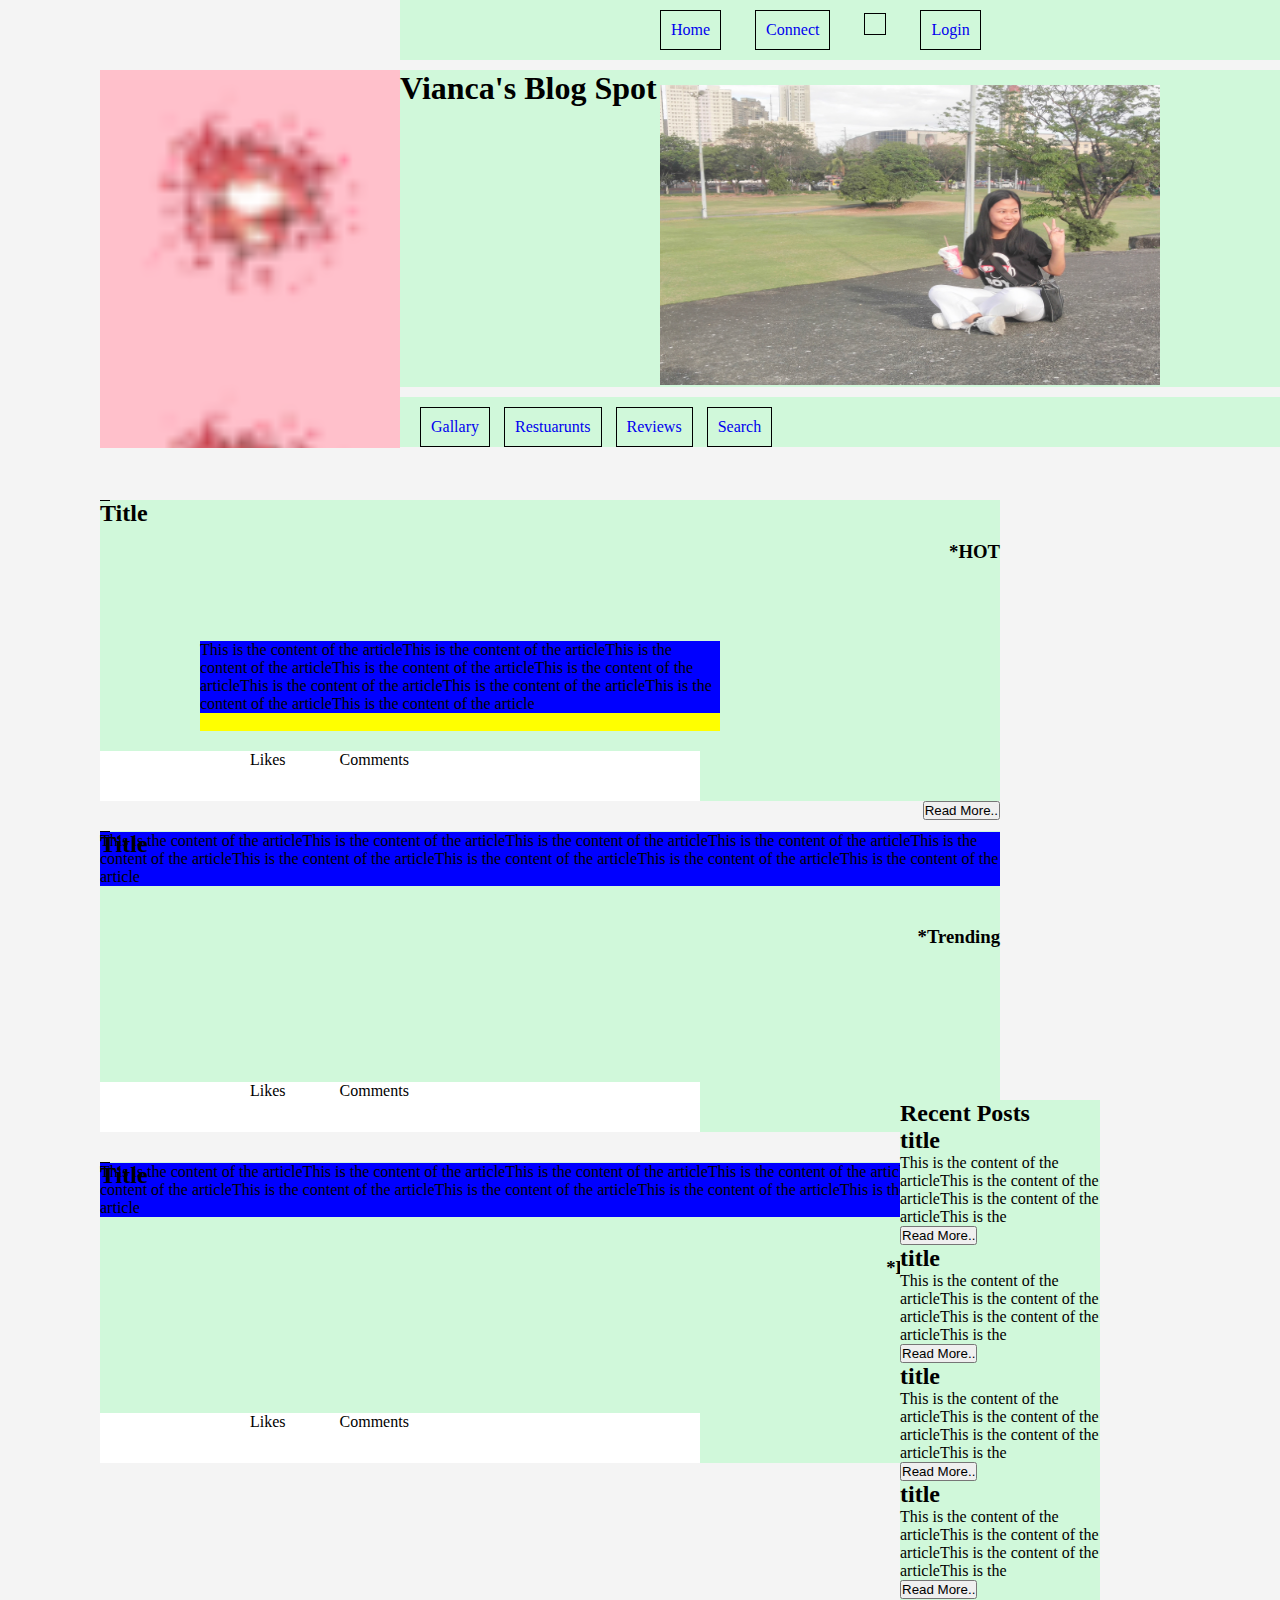
<file: index.html>
<!DOCTYPE html>

<html lang="en" dir="ltr">
  <head>
    <link rel="stylesheet" href="style.css">
    <meta charset="UTF-8">
    <title>Vianca Blog Spot</title>
  </head>

  <body>
    <div class="container">
      <header>
        <nav>
          <div class="logo">

          </div>
          <ul>
            <li><a href="index.html">Home</a></li>
            <li><a href="#">Connect</a></li>
            <li><a href="#"></a></li>
            <li><a href="#">Login</a></li>
          </ul>
        </nav>
        <div class="header_logo">
        </div>
          <div class="main_image">
            <h1>Vianca's Blog Spot</h1>
              <div class="navigation">
                <ul>
                  <li><a href="#">Gallary</a></li>
                  <li><a href="#">Restuarunts</a></li>
                  <li><a href="#">Reviews</a></li>
                  <li><a href="#">Search</a></li>
                </ul>
              </div>
          </div>

      </header>
      <div class="empty_1">
      </div>
      <section>
        <article class="hot_article">
          <h2>Title</h2>

          <div class="content">

            <p>This is the content of the articleThis is the content of the articleThis is the content of the articleThis is the content of the articleThis is the content of the articleThis is the content of the articleThis is the content of the articleThis is the content of the articleThis is the content of the article</p>
        </div>
          <h3>*HOT</h3>
          <ul>
            <li>Likes</li>
            <li>Comments</li>
          </ul>
          <button type="button" name="button">Read More..</button>
      </article>
      <div class="empty_2">
      </div>
      <article class="trending_article">
        <h2>Title</h2>
        <p>This is the content of the articleThis is the content of the articleThis is the content of the articleThis is the content of the articleThis is the content of the articleThis is the content of the articleThis is the content of the articleThis is the content of the articleThis is the content of the article</p>
        <h3>*Trending</h3>
        <ul>
          <li>Likes</li>
          <li>Comments</li>
        </ul>
        <button type="button" name="button">Read More..</button>
    </article>
    <div class="empty_3">
    </div>
    <article class="fav_article">
      <h2>Title</h2>
      <p>This is the content of the articleThis is the content of the articleThis is the content of the articleThis is the content of the articleThis is the content of the articleThis is the content of the articleThis is the content of the articleThis is the content of the articleThis is the content of the article</p>
      <h3>*Personal Fav</h3>
      <ul>
        <li>Likes</li>
        <li>Comments</li>
      </ul>
      <button type="button" name="button">Read More..</button>
  </article>
</section>


  <div class="sideBar">
    <h2>Recent Posts</h2>
    <article class="recent_1">
      <h2>title</h2>
      <p>This is the content of the articleThis is the content of the articleThis is the content of the articleThis is the </p>
      <button type="button" name="button">Read More..</button>
    </article>
    <article class="recent_2">
      <h2>title</h2>
      <p>This is the content of the articleThis is the content of the articleThis is the content of the articleThis is the </p>
      <button type="button" name="button">Read More..</button>
    </article>
    <article class="recent_3">
      <h2>title</h2>
      <p>This is the content of the articleThis is the content of the articleThis is the content of the articleThis is the </p>
      <button type="button" name="button">Read More..</button>
    </article>
    <article class="recent_4">
      <h2>title</h2>
      <p>This is the content of the articleThis is the content of the articleThis is the content of the articleThis is the </p>
      <button type="button" name="button">Read More..</button>
    </article>
    <div class="social_media">
      <a href="#">FaceBook</a>
      <a href="#">Instagram</a>
      <a href="#">Youtube</a>
    </div>
  </div>
    </div>
  </body>
</html>
</file>
<file: style.css>
*{
  margin: 0;
  padding: 0;
}

body{
  background-color: #f4f4f4;
  margin-left: 100px;
  box-sizing: border-box;
  width: 1000px;


}

.container{

  width:100%;
  height: 100px;
}
header{

}

.logo{

  background-image: url(voretex1.png);
  background-size: 30px 30px;
  background-color: black;


}
header nav ul{
  list-style: none;
  width: 790px;
  height: 60px;
  background-color: #d0f8da;
  border-bottom: 10px solid;
  border-color: #f4f4f4;
  margin-left: 300px;
  padding-left: 230px;

}

header nav ul li{

  padding: 10px;
  padding-top: 10px;
  display: inline-block;
  margin-top: 10px;
  border: 1px;
  border-color: black;
  border-style: ridge;
  margin-left: 30px;

}

header nav ul li a{
  text-decoration: none;

}
.header_logo{
  float: left;
  width: 300px;
  height: 378px;
  background-image: url(voretex1.png);
  background-size: 300px 300px;
  background-color: Pink;
}
nav{
  margin-right: 100px;
}

.main_image{
  width: 1020px;
  height: 330px;
  margin-left: 300px;
  background-image: url(img/head.jpg);
  background-size: 500px 300px;
  background-repeat: no-repeat;
  background-position: center;
  background-color: #d0f8da;
}
.navigation{

  margin-top: 280px;
  border-top: 10px solid;
  border-color: #f4f4f4;
}

.navigation ul{
  padding: 10px;
  width: 100%;
  height: 50px;
  list-style: none;
  background-color: #d0f8da;
  box-sizing: border-box;

}

.navigation ul li{
    padding:10px;
    display: inline-block;
    margin-left: 10px;
    border: 1px solid;
    border-color: black;
    border-right-style: groove;
}

.navigation ul li a{
  text-decoration: none;

}

.empty_1{
  width: 1000px;
  height: 100px;
  color: black;
}

section{
  float:left;
  width: 900px;
  height:600px;
}

.hot_article{

  margin-bottom: 30px;
  background-color: #d0f8da;

}

.title{

}

.hot_article h2{
  width: 10px;
  height: 1px;
  background-color: black;

}

.content{
  width: 520px;
  height:90px;
  margin-top: 140px;
  margin-left: 100px;
  background-color: yellow;
  float:left;
}


.hot_article p{
  float: right;
  background-color: blue;

}

.hot_article h3{
  margin-top: 40px;
  float: right;
}

.hot_article ul{
  list-style: none;
  height: 50px;
  margin-top: 250px;
  background-color: white;
  width: 600px;
  padding-left: 100px;
  box-sizing: border-box;
}

.hot_article ul li{

  display: inline-block;
  margin-left: 50px;

}

.hot_article ul li a{
  text-decoration: none;
}

.hot_article button{
  float: right;
  margin-bottom: 10px;

}



.trending_article{

  margin-bottom: 30px;
  background-color: #d0f8da;

}

.trending_article h2{
  width: 10px;
  height: 1px;
  background-color: black;

}


.trending_article p{
  float: right;
  background-color: blue;

}

.trending_article h3{
  margin-top: 40px;
  float: right;
}

.trending_article ul{
  list-style: none;
  height: 50px;
  margin-top: 250px;
  background-color: white;
  width: 600px;
  padding-left: 100px;
  box-sizing: border-box;
}

.trending_article ul li{

  display: inline-block;
  margin-left: 50px;

}

.trending_article ul li a{
  text-decoration: none;
}

.trending_article button{
  float: right;
  margin-bottom: 10px;

}

.fav_article{

  margin-bottom: 30px;
  background-color: #d0f8da;

}

.fav_article h2{
  width: 10px;
  height: 1px;
  background-color: black;

}


.fav_article p{
  float: right;
  background-color: blue;

}

.fav_article h3{
  margin-top: 40px;
  float: right;
}

.fav_article ul{
  list-style: none;
  height: 50px;
  margin-top: 250px;
  background-color: white;
  width: 600px;
  padding-left: 100px;
  box-sizing: border-box;
}

.fav_article ul li{

  display: inline-block;
  margin-left: 50px;

}

.fav_article ul li a{
  text-decoration: none;
}

.fav_article button{
  float: right;
  margin-bottom: 10px;

}


.sideBar{
  float: right;
  background-color: #d0f8da;
  width: 200px;
  margin-left: 300px;

}
</file>
